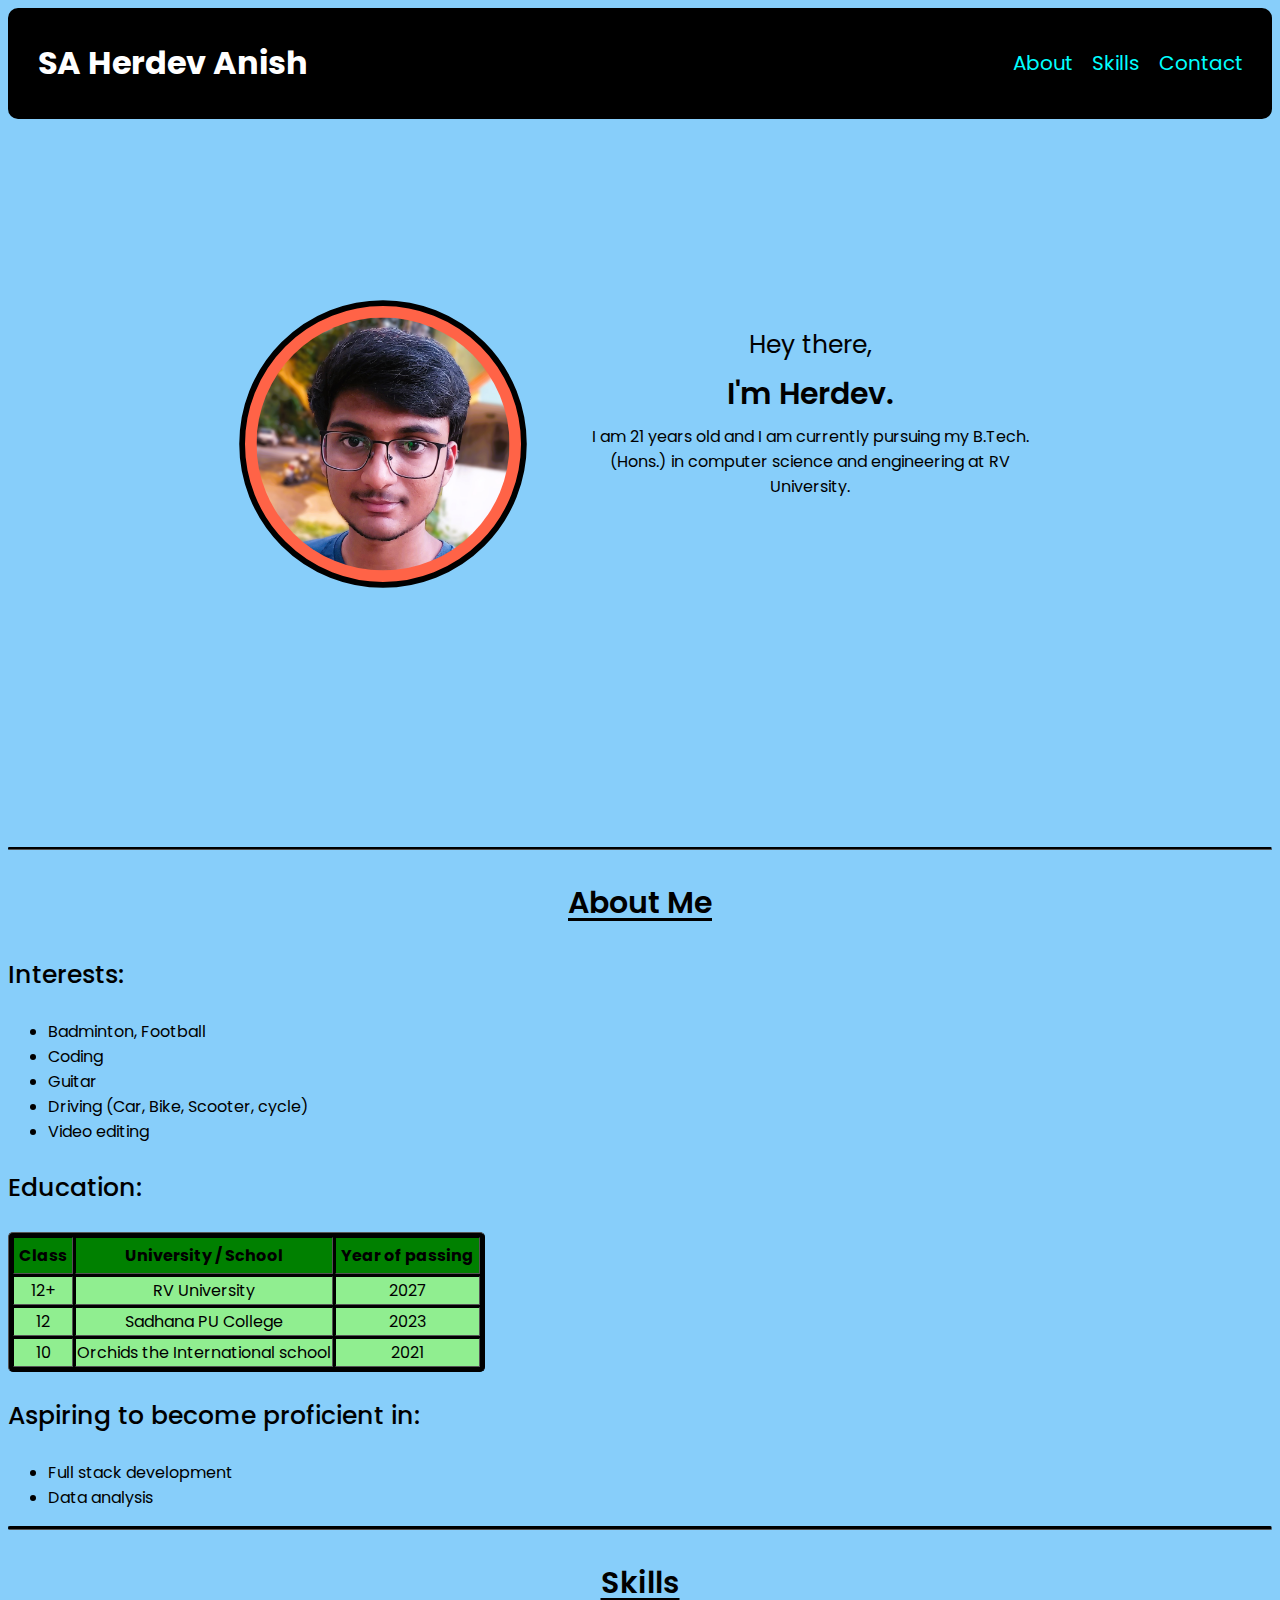
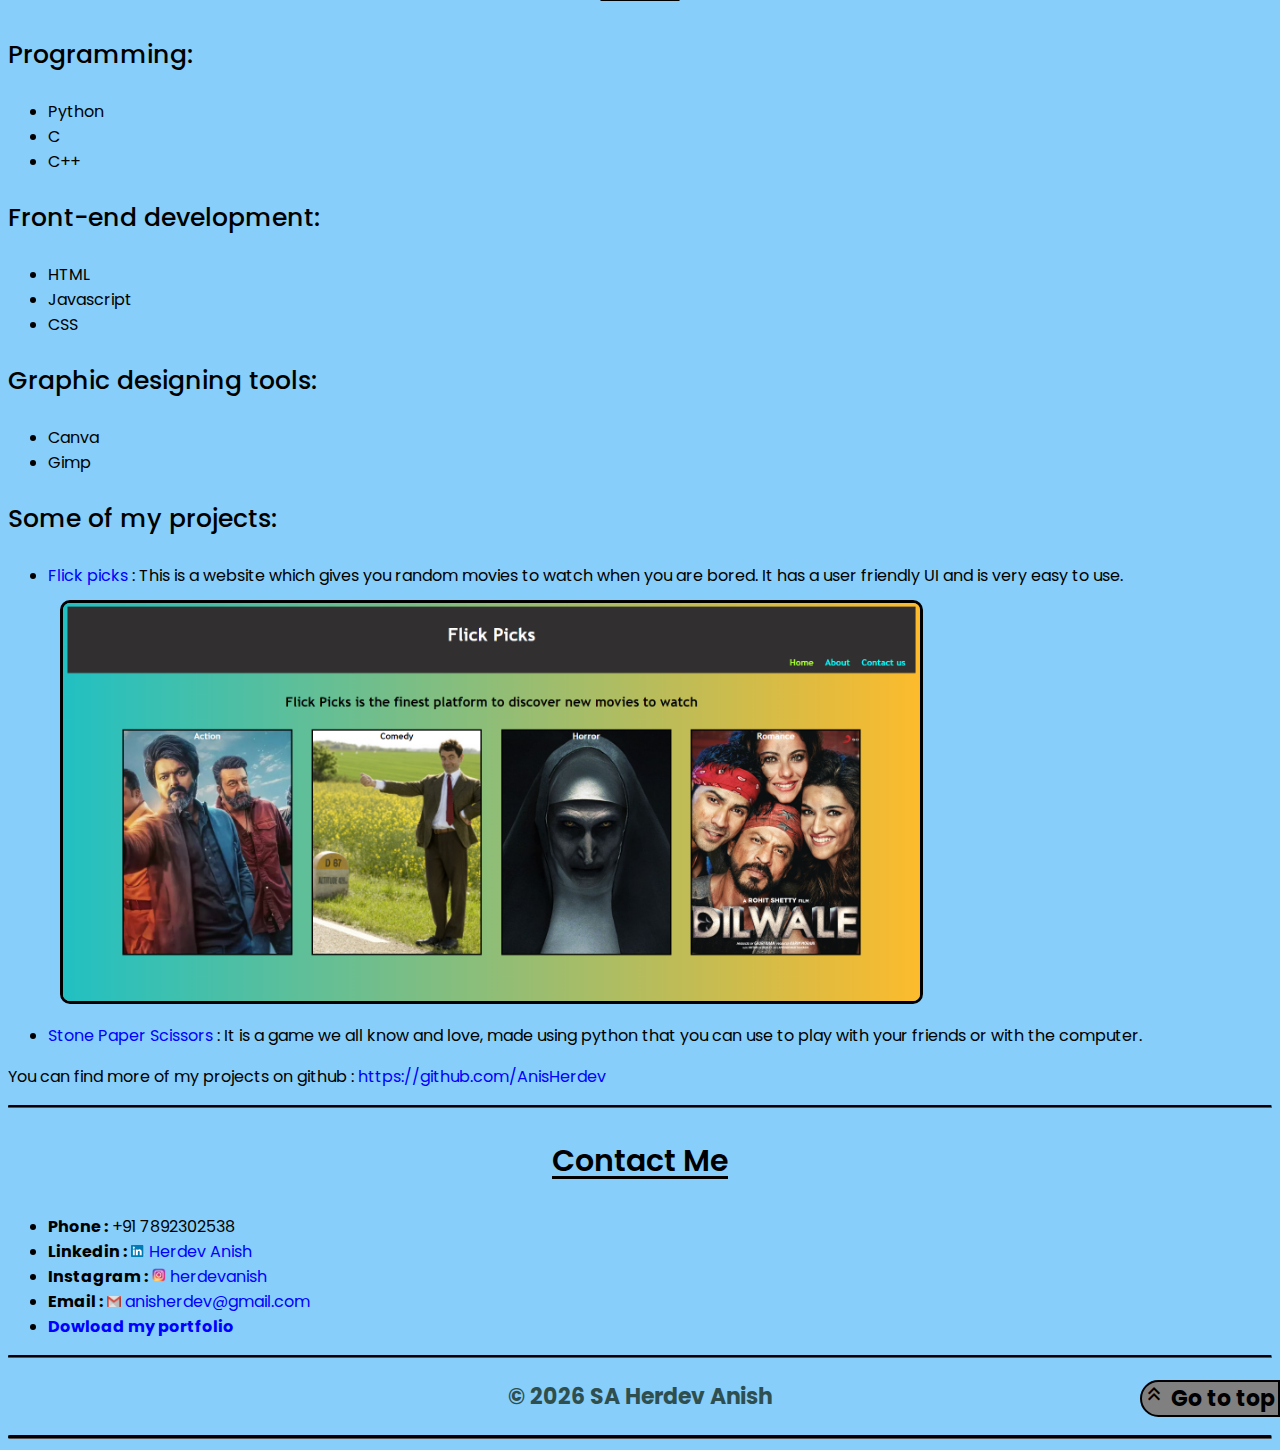
<file: index.html>
<!DOCTYPE html>
<html lang="en">
<head>
    <meta charset="UTF-8">
    <meta name="viewport" content="width=device-width, initial-scale=1.0">
    <title>SA Herdev Anish</title>
    <link rel="icon" href="portfolio.png" >
    <link rel="stylesheet" href="CSS.css">
    <link rel="stylesheet" href="https://fonts.googleapis.com/css2?family=Material+Symbols+Outlined:opsz,wght,FILL,GRAD@24,400,0,0" />
</head>
<body>
    <nav>
        <h1>SA Herdev Anish</h1>
        <ul class="navLinks">
        <li><a href="#about">About</a></li>
        <li><a href="#skills">Skills</a></li>
        <li><a href="#contact">Contact</a></li>
        </ul>
    </nav>
    <section class="profile">
    <div class="img_container"><img src="Herdevimg.jpg" alt="Picture of Herdev" class="MyPicture"></div>
    <div class="profileText">
        <p class="profileText" style="font-size: 25px;font-weight:400 ;">Hey there,</p>
        <p class="profileText" style="font-size: 30px;font-weight:600 ;">I'm Herdev.</p>
        <p class="profileText">I am <span id="myage"></span> years old and I am currently pursuing my B.Tech. (Hons.) in computer science and engineering at RV University.</p>
    </div>
    </section>
    <section id="about">
    <hr>
    <p style="font-size: 30px;font-weight:600 ;text-align: center;text-decoration: underline;text-underline-offset: 5px;">About Me</p>
    <p style="font-size: 25px;font-weight:500 ;">Interests:</p>
    <ul>
        <li >Badminton, Football</li>
        <li>Coding</li>
        <li>Guitar</li>
        <li>Driving (Car, Bike, Scooter, cycle)</li>
        <li>Video editing</li>
    </ul>
    <p style="font-size: 25px;font-weight:500 ;">Education:</p>
    <table border="1">
        <tr>
          <th>Class</th>
          <th>University / School</th>
          <th>Year of passing</th>
        </tr>
        <tr>
            <td>12+</td>
            <td>RV University</td>
            <td>2027</td>
          </tr>
        <tr>
          <td>12</td>
          <td>Sadhana PU College</td>
          <td>2023</td>
        </tr>
        <tr>
          <td>10</td>
          <td>Orchids the International school</td>
          <td>2021</td>
        </tr>
      </table>
      <p style="font-size: 25px;font-weight:500 ;">Aspiring to become proficient in:</p>
    <ul>
        <li >Full stack development</li>
        <li>Data analysis</li>
    </ul>
    </section>
    <section id="skills">
    <hr>
        <p style="font-size: 30px;font-weight:600 ;text-align: center;text-decoration: underline;text-underline-offset: 5px;">Skills</p>
        <p style="font-size: 25px;font-weight:500 ;">Programming:</p>
        <ul>
        <li>Python</li>
        <li>C</li>
        <li>C++</li>
        </ul>
        <p style="font-size: 25px;font-weight:500 ;">Front-end development:</p>
        <ul>
        <li>HTML</li>
        <li>Javascript</li>
        <li>CSS</li>
        </ul>
        <p style="font-size: 25px;font-weight:500 ;">Graphic designing tools:</p>
        <ul>
        <li>Canva</li>
        <li>Gimp</li>
        </ul>
        <p style="font-size: 25px;font-weight:500 ;">Some of my projects:</p>
        <ul>
        <li><a href="https://anisherdev.github.io/Flick-Picks/" class="contactlink" target="_blank">Flick picks</a> : This is a website which gives you random movies to watch when you are bored. It has a user friendly UI and is very easy to use.</li>
        <img src="flickpicks.png" alt="Image of flick picks website" class="flickpicks">
        <li><a href="https://github.com/AnisHerdev/StonePaperScissors/tree/master" class="contactlink" target="_blank">Stone Paper Scissors</a> : It is a game we all know and love, made using python that you can use to play with your friends or with the computer.</li>
        </ul>
        <p>You can find more of my projects on github : <a class="contactlink" href="https://github.com/AnisHerdev" target="_blank">https://github.com/AnisHerdev</a></p>
    </section>
    <section id="contact">
        <hr>
        <p style="font-size: 30px;font-weight:600 ;text-align: center;text-decoration: underline;text-underline-offset: 5px;">Contact Me</p>
        <ul>
        <li><strong>Phone :</strong> +91 7892302538</li>
        <li><strong>Linkedin :</strong> <img src="linkedinlogo.png" width="14px"><a href="https://www.linkedin.com/in/herdev-anish-1678452a9/" class="contactlink" target="_blank"> Herdev Anish</a></li></li>
        <li><strong>Instagram :</strong> <img src="instalogo.png" width="14px"><a href="https://instagram.com/herdevanish?igshid=MTk0NTkyODZkYg==" class="contactlink" target="_blank"> herdevanish</a></li></li>
        <li><strong>Email :</strong> <img src="gmaillogo.png" width="14px"><a href="mailto:anisherdev@gmail.com" class="contactlink" target="_blank"> anisherdev@gmail.com</a></li>
        <li><strong><a href="SA_Herdev_Anish_Portfolio.pdf" class="contactlink" download="">Dowload my portfolio</a></strong> </li>
        </ul>
    </section>
    <footer>
        <hr>
        <p>&copy; <span id="year"></span> SA Herdev Anish <a href="#" class="top"><span class="material-symbols-outlined">keyboard_double_arrow_up</span> <span id="up"> Go to top</span></a></p>
        <hr>
    </footer>
    <script src="script.js"></script>
</body>
</html>
</file>
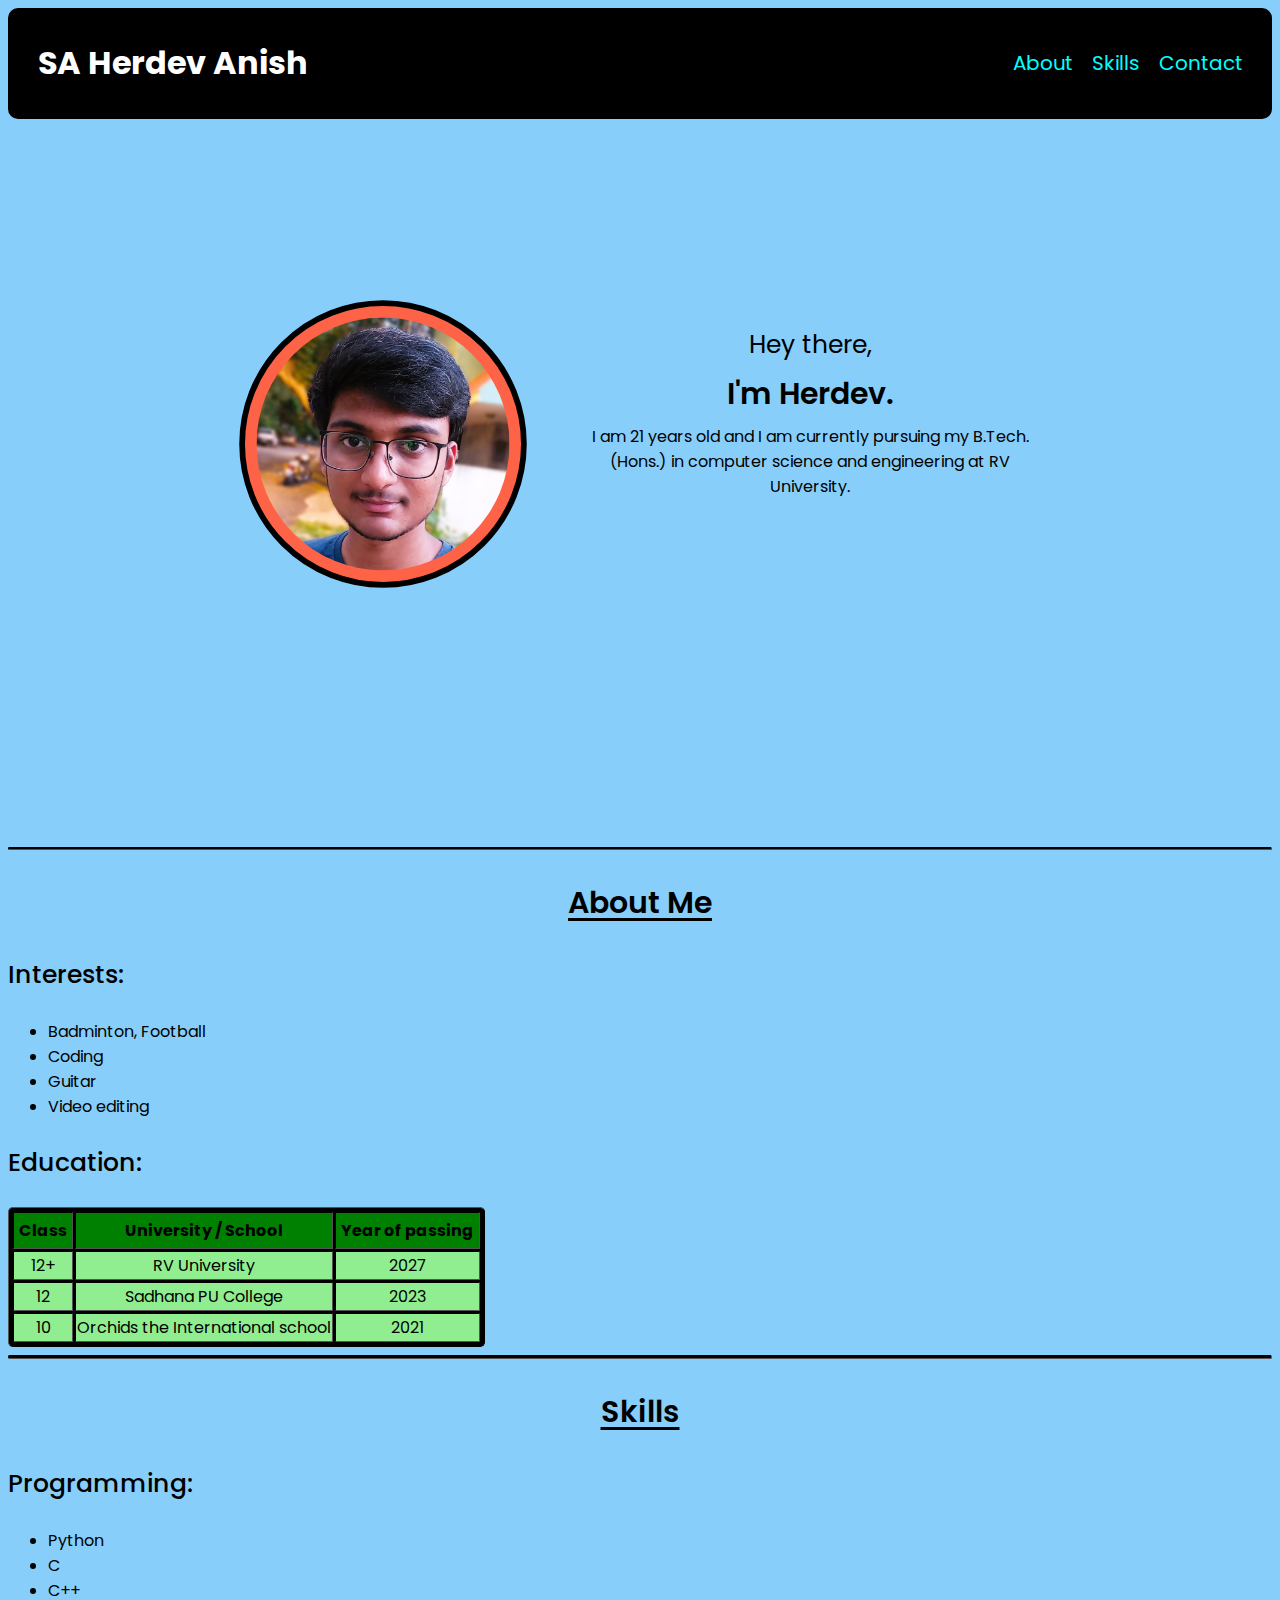
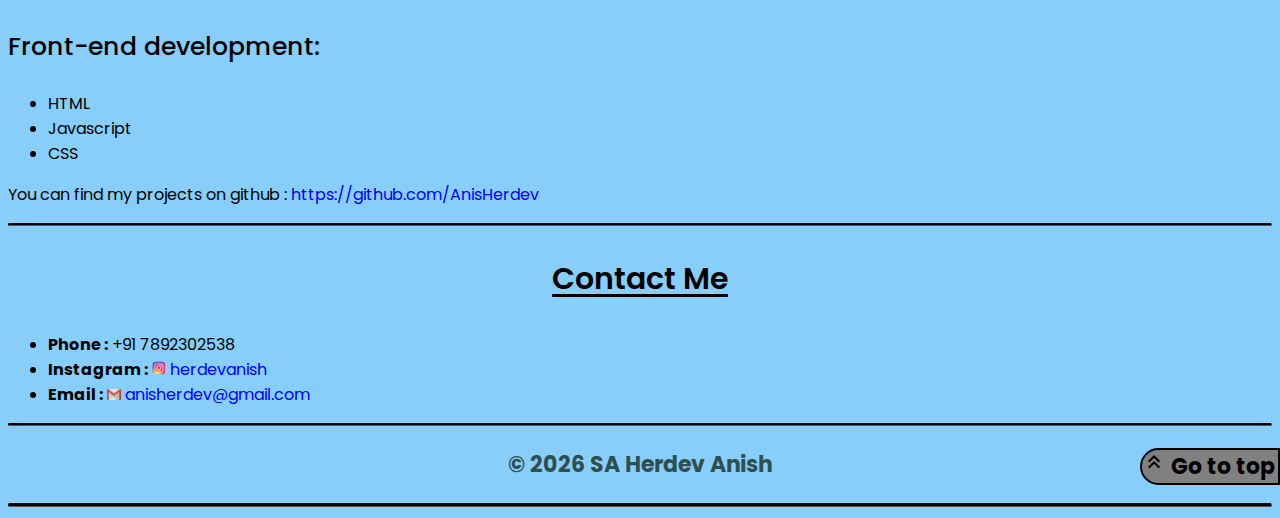
<file: Portfolio.html>
<!DOCTYPE html>
<html lang="en">
<head>
    <meta charset="UTF-8">
    <meta name="viewport" content="width=device-width, initial-scale=1.0">
    <title>SA Herdev Anish</title>
    <link rel="stylesheet" href="CSS.css">
    <link rel="stylesheet" href="https://fonts.googleapis.com/css2?family=Material+Symbols+Outlined:opsz,wght,FILL,GRAD@24,400,0,0" />
</head>
<body>
    <nav>
        <h1>SA Herdev Anish</h1>
        <ul class="navLinks">
        <li><a href="#about">About</a></li>
        <li><a href="#skills">Skills</a></li>
        <li><a href="#contact">Contact</a></li>
        </ul>
    </nav>
    <section class="profile">
    <div class="img_container"><img src="Herdevimg.jpg" alt="Picture of Herdev" class="MyPicture"></div>
    <div class="profileText">
        <p style="font-size: 25px;font-weight:400 ;">Hey there,</p>
        <p style="font-size: 30px;font-weight:600 ;">I'm Herdev.</p>
        <p>I am <span id="myage"></span> years old and I am currently pursuing my B.Tech. (Hons.) in computer science and engineering at RV University.</p>
    </div>
    </section>
    <section id="about">
    <hr>
    <p style="font-size: 30px;font-weight:600 ;text-align: center;text-decoration: underline;text-underline-offset: 5px;">About Me</p>
    <p style="font-size: 25px;font-weight:500 ;">Interests:</p>
    <ul>
        <li >Badminton, Football</li>
        <li>Coding</li>
        <li>Guitar</li>
        <li>Video editing</li>
    </ul>
    <p style="font-size: 25px;font-weight:500 ;">Education:</p>
    <table border="1">
        <tr>
          <th>Class</th>
          <th>University / School</th>
          <th>Year of passing</th>
        </tr>
        <tr>
            <td>12+</td>
            <td>RV University</td>
            <td>2027</td>
          </tr>
        <tr>
          <td>12</td>
          <td>Sadhana PU College</td>
          <td>2023</td>
        </tr>
        <tr>
          <td>10</td>
          <td>Orchids the International school</td>
          <td>2021</td>
        </tr>
      </table>
    </section>
    <section id="skills">
    <hr>
        <p style="font-size: 30px;font-weight:600 ;text-align: center;text-decoration: underline;text-underline-offset: 5px;">Skills</p>
        <p style="font-size: 25px;font-weight:500 ;">Programming:</p>
        <ul>
        <li>Python</li>
        <li>C</li>
        <li>C++</li>
        </ul>
        <p style="font-size: 25px;font-weight:500 ;">Front-end development:</p>
        <ul>
        <li>HTML</li>
        <li>Javascript</li>
        <li>CSS</li>
        </ul>
        <p>You can find my projects on github : <a class="contactlink" href="https://github.com/AnisHerdev" target="_blank">https://github.com/AnisHerdev</a></p>
    </section>
    <section id="contact">
        <hr>
        <p style="font-size: 30px;font-weight:600 ;text-align: center;text-decoration: underline;text-underline-offset: 5px;">Contact Me</p>
        <ul>
        <li><strong>Phone :</strong> +91 7892302538</li>
        <li><strong>Instagram :</strong> <img src="instalogo.png" width="14px"><a href="https://instagram.com/herdevanish?igshid=MTk0NTkyODZkYg==" class="contactlink" target="_blank"> herdevanish</a></li></li>
        <li><strong>Email :</strong> <img src="gmaillogo.png" width="14px"><a href="mailto:anisherdev@gmail.com" class="contactlink" target="_blank"> anisherdev@gmail.com</a></li>
        </ul>
    </section>
    <footer>
        <hr>
        <p>&copy; <span id="year"></span> SA Herdev Anish <a href="#" class="top"><span class="material-symbols-outlined">keyboard_double_arrow_up</span> Go to top</a></p>
        <hr>
    </footer>
    <script src="script.js"></script>
</body>
</html>
</file>
<file: CSS.css>
@import url('https://fonts.googleapis.com/css2?family=Poppins:wght@300;400;500;600&display=swap');

body{
    font-family: 'Poppins', sans-serif;
    background-color: lightskyblue;
}
h1{
    color:white;
    font-size: 32px;
}
html{
    scroll-behavior: smooth;
}
img.MyPicture{
    width: 220px;
    height: 220px;
    transform: scale(1.15);
    border-radius: 150px;
    border: 5px solid;
    padding: 10px;
    background-color: tomato;
    margin: 20px;
    transition: 0.5s;
    object-fit: cover;
}
img.MyPicture:hover{
    transform: scale(1.22);  
}
hr{
    border-color: black;
    padding: 0.7px;
    background-color: black;
    border-radius: 10px;
}
nav,ul.navLinks{
    display: flex;
    justify-content:space-between;
}
nav{
    align-items: center;
    background-color: black;
    border-radius: 10px;
    padding: 10px;
    padding-left: 30px;
}
ul.navLinks{
    gap: 19px;
    margin-right: 19px;
    list-style: none;
    font-size: 20px;
}
a{
    text-decoration: none;
    color: cyan;
    transition: all 0.2s ;
}
a:hover{
    color: lime;
    letter-spacing: 1px;
}
a:active{
    color: green;
}
section.profile{
    display: flex;
    padding-top: 20vh;
    justify-content: center;
    height: 60vh;
}
div.img_container{
    display: flex;
}
div.profileText{
    margin-top: 20px;
    margin-left: 50px;
}
div.profileText p{
    margin: 7px;
    text-align: center;
    max-width: 450px;
}
a.contactlink{
    color: blue;
}
a.contactlink:hover{
    color: darkgreen;
}
table{
    text-align: center;
    background-color: black;
    border-color: black;
    border-radius: 5px;
    padding: 2px;
}
td{
    background-color: lightgreen;
    
}
th{
    background-color: green;
    padding: 5px;
}
a.top{
    position: absolute;
    border: 2px solid black;
    border-top-left-radius: 20px;
    border-bottom-left-radius: 20px;
    background-color: gray;
    padding-right: 3px;
    right: 0%;
    color: #000;
    justify-content: flex-end;
}
a.top:hover{
    color: darkred;
    transform: scale(1.1);
    right: 8px;
}
img.flickpicks{
    margin: 12px;
    width: 70%;
    border: 3px solid black;
    border-radius: 10px;
}
footer{
    text-align: center;
    font-weight: bold;
    color: darkslategrey;
    font-size: 22px;
}
@media only screen and (max-width: 600px) {
    nav,section.profile,div.profileText,div.img_container{
        display: block;
    }
    nav{
        padding-left: 10px;
    }
    div.img_container{
        margin: 2px;
        text-align: center;
    }
    h1,p.profileText{
        display: block;
        text-align: center;

    }
    div.profileText{
        margin: 2px;
    }
    section.profile{
        padding-top: 8vh;
        height: 80vh;
    }
    .top{
        padding-left: 3px;
    }
}
</file>
